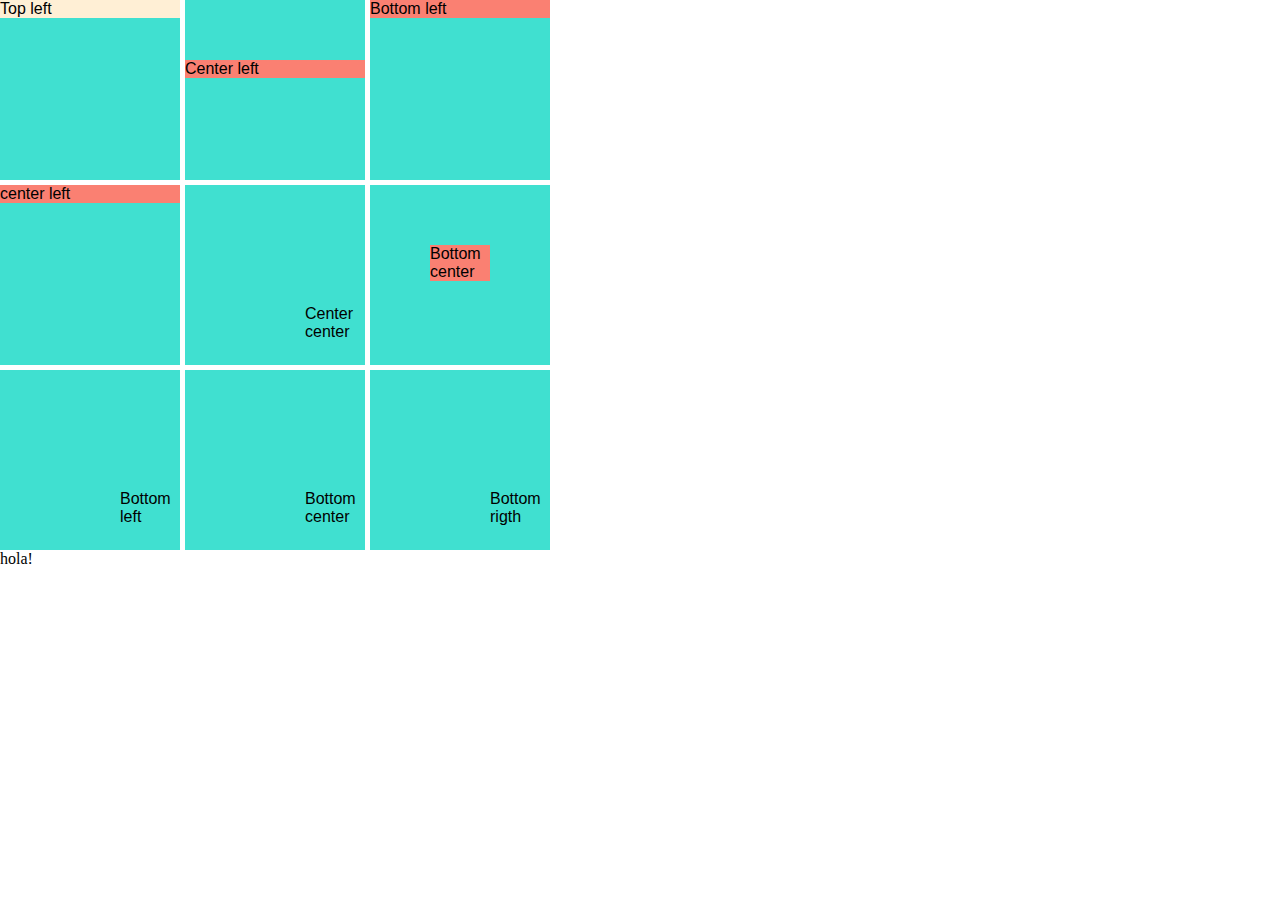
<file: fractal.html>
<!DOCTYPE html>
<html lang="en">
<head>
    <meta charset="UTF-8">
    <meta http-equiv="X-UA-Compatible" content="IE=edge">
    <meta name="viewport" content="width=device-width, initial-scale=1.0">
    <title>FRACTAL</title>
    <link rel="stylesheet" href="./css/fractal.css">
</head>
<body>
    <!-- <header>
        <div class="header_superior">
            <div class="logo">
                <img src="./images/icon1.ico" alt="logo">
            </div>
            <div class="search">
                <input type="search" placeholder="¿Qué deseas buscar?">
        </div>
        <div class="container">
            <div class="navbar">
                <ul>
                    <li><a href="">Servicios</a></li>
                    <li><a href="">Precios</a></li>
                    <li><a href="">Nuestro Personal</a></li>
                    <li><a href="">Contacto</a></li>
                </ul>
            </div>
        </div>
    </header>
     -->
    <main>
        <div class="wraper">
            <div class = "container">
                <div class="element1">Top left</div>
            </div>
            <div class = "container">
                <div class="element2">Center left</div>
            </div>
            <div class = "container">
                <div class="element3">Bottom left</div>
            </div>
            <div class = "container">
                <div class="element4">center left</div>
            </div>
            <div class = "container">
                <div class="element5">Center center</div>
            </div>
            <div class = "container">
                <div class="element6">Bottom center</div>
            </div>
            <div class = "container">
                <div class="element7">Bottom left</div>
            </div>
            <div class = "container">
                <div class="element8">Bottom center</div>
            </div>
            <div class = "container">
                <div class="element9">Bottom rigth</div>
            </div>
        </div>
    </main>
    <footer>
        <p>hola!</p>
    </footer>
</body>
</html>
</file>
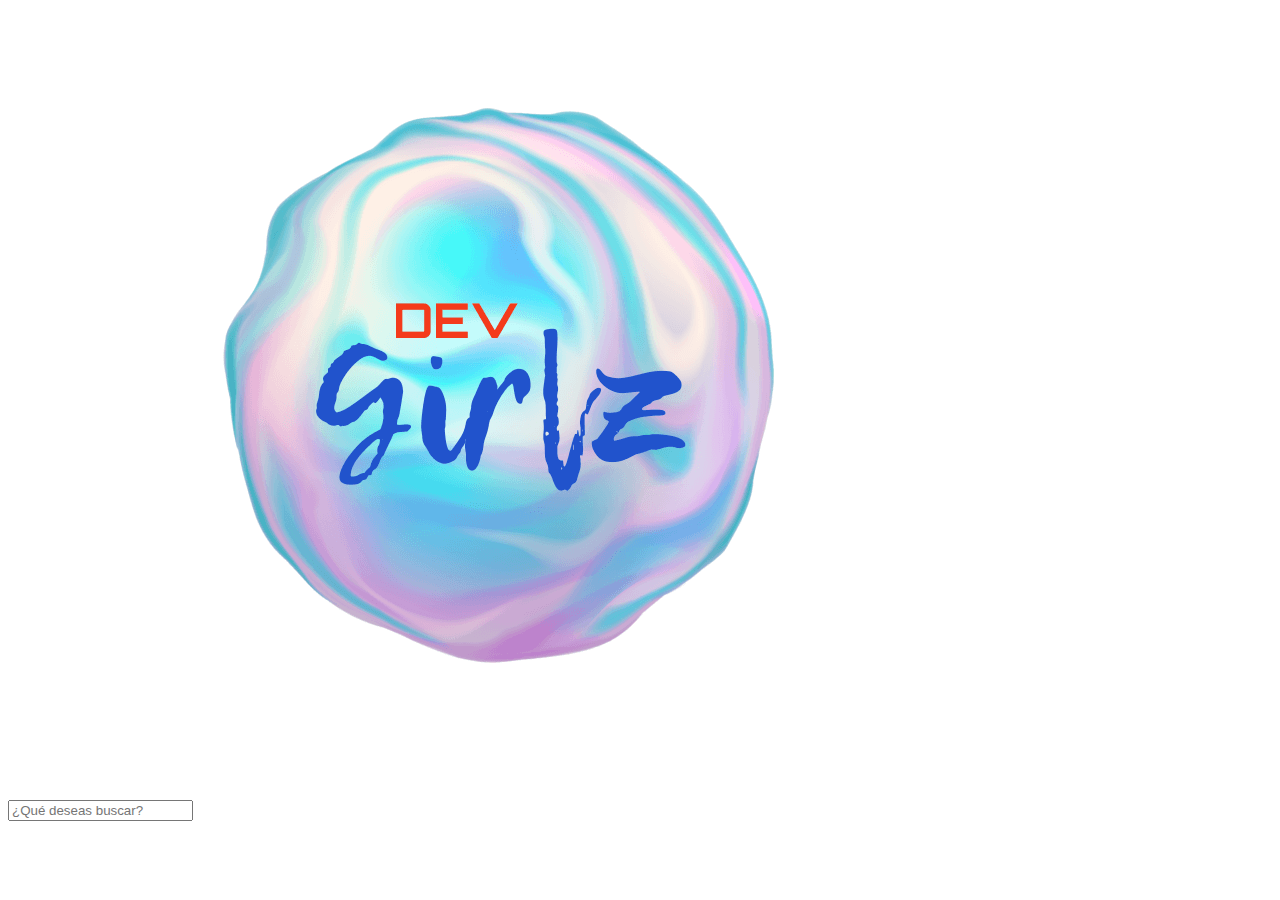
<file: navbars2.html>
<!DOCTYPE html>
<html lang="en">
<head>
  <meta charset="UTF-8">
  <meta http-equiv="X-UA-Compatible" content="IE=edge">
  <meta name="viewport" content="width=device-width, initial-scale=1.0">
  <title>Document</title>
</head>
<body>
  <header>
    <div class="header_superior">
        <div class="logo">
            <img src="./images/icon1.ico" alt="logo">
        </div>
        <div class="search">
            <input type="search" placeholder="¿Qué deseas buscar?">
        </div>
    </div>
</header>

</body>
</html>
</file>
<file: css/fractal.css>
*{
    margin: 0;
    padding: 0;
    box-sizing: border-box;
}
body{
    background-color: rgb(30, 212, 127),
}
header{
    display: grid;
}

.header_superior{
    margin: auto;
    padding: 35px 10px;
    justify-content: space-around;
}
.logo >img {
    height:80px;
    width: 80 px;
    display:flex;
    align-content: space-between;
    cursor: pointer;
}
/* .container{
        width: 100%;
        height: 100%;
        background-image: linear-gradient(rgb(5,10,5,0.80),rgb(50,40,50,0.80)),url(/images/frescura.jpg); */
        /* --------------Propiedades para dar formato al fondo----------- */
        /* background-size: cover;
        background-position: center;
        background-repeat: no-repeat;
        } */
.navbar{
    width: 80%;
    margin: auto;
    padding: 35px 0;
    align-items: center;
}
ul{
    display: flex;
    flex-direction: row;
    justify-content: space-between;
    list-style: none;
}
.navbar ul li a{
    text-decoration: none;
    color:white;
    font-family:Arial, Helvetica, sans-serif;
}
/*creando grilas usando tecnical alineamieno margin*/
.wraper{
    display:grid;
    grid-template-columns: repeat(3,1fr);
    grid-gap: 5px;
    font-family: 'Lucida Sans', 'Lucida Sans Regular', 'Lucida Grande', 'Lucida Sans Unicode', Geneva, Verdana, sans-serif;
    width: 550px;
}
.container{
    background-color: turquoise;
    width: 180px;
    height: 180px;
}
.element{
    background-color: coral;
    width: 60px;
    height: 60px;
    text-align: center;
    padding-top: 18px;
    box-sizing: border-box;
}
.element1{
    @extend.element;
    background:papayawhip;
    margin: 0;
}
.element2{
    @extend.element;
background:salmon;
margin: 60px 0px;
}
.element3{
    @extend.element;
    background:salmon;
    margin-top: 120px, 0;
    
    }
.element4{
    @extend.element;
    background:salmon;
    margin:180;
    }
.element5{
    @extend.element;
    background:salmon;
    margin: 120px;
    }
.element6{
    @extend.element;
background:salmon;
margin: 60px;
}
.element7{
    @extend.element;
    background:salmon;
    margin: 120px;
    }
.element8{
    @extend.element;
    background:salmon;
    margin: 120px;
    }
.element9{
    @extend.element;
    background:salmon;
    margin: 120px;
    }
</file>
